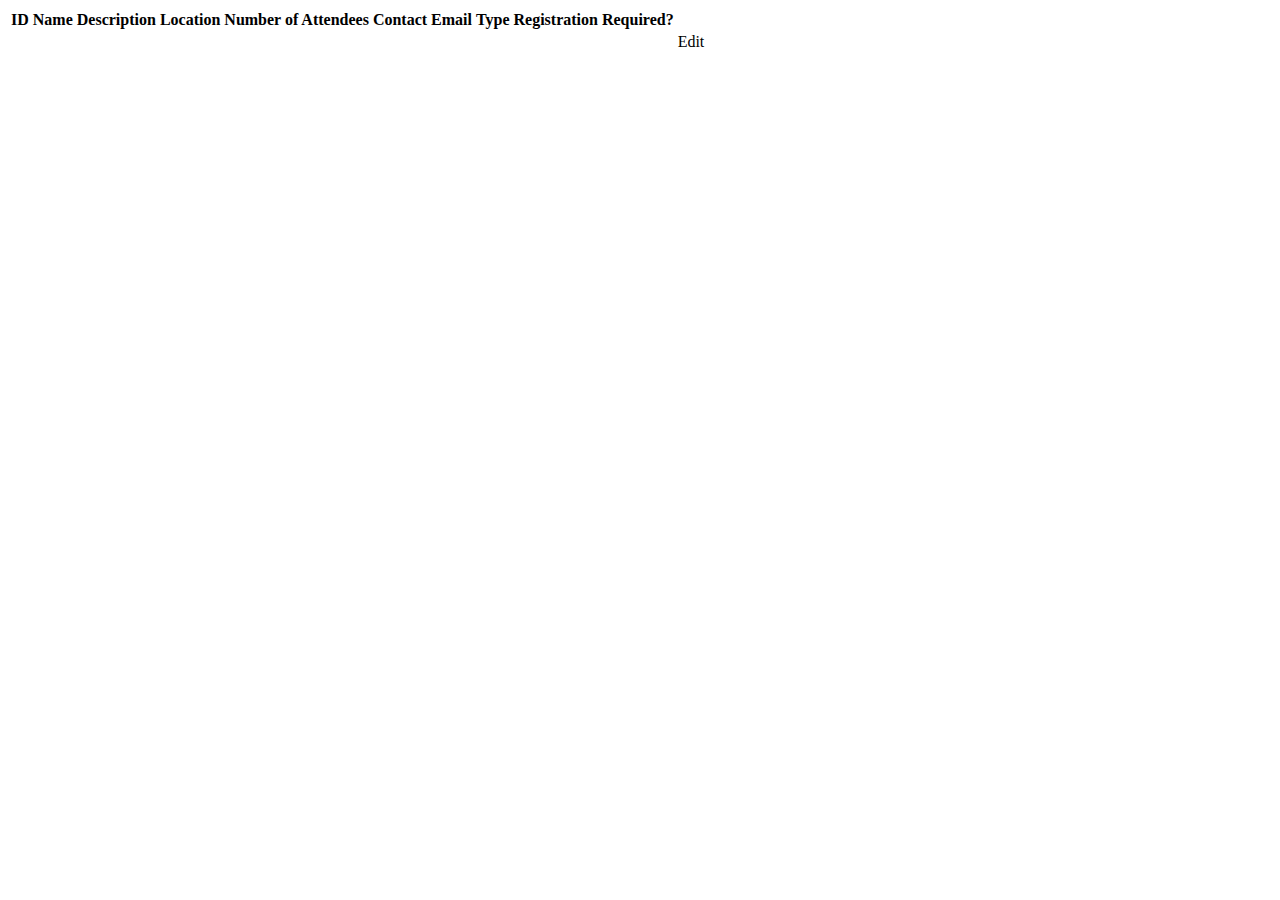
<file: src/main/resources/templates/events/index.html>
<!DOCTYPE html>
<html lang="en" xmlns:th="http://www.thymeleaf.org/">
<head th:replace="fragments :: head"></head>
<body class="container">

<header th:replace="fragments :: header"></header>

<table class="table table-striped">
    <thead>
    <tr>
        <th>ID</th>
        <th>Name</th>
        <th>Description</th>
        <th>Location</th>
        <th>Number of Attendees</th>
        <th>Contact Email</th>
        <th>Type</th>
        <th>Registration Required?</th>
    </tr>
    </thead>
    <tr th:each="event : ${events}">
        <td th:text="${event.id}"></td>
        <td th:text="${event.name}"></td>
        <td th:text="${event.description}"></td>
        <td th:text="${event.location}"></td>
        <td th:text="${event.numberOfAttendees}"></td>
        <td th:text="${event.contactEmail}"></td>
        <td th:text="${event.type.displayName}"></td>
        <td th:text="${event.registration}"></td>
        <td>
            <a th:href="@{/events/edit/{id}(id=${event.id})}">Edit</a>
        </td>
    </tr>
</table>

</body>
</html>
</file>
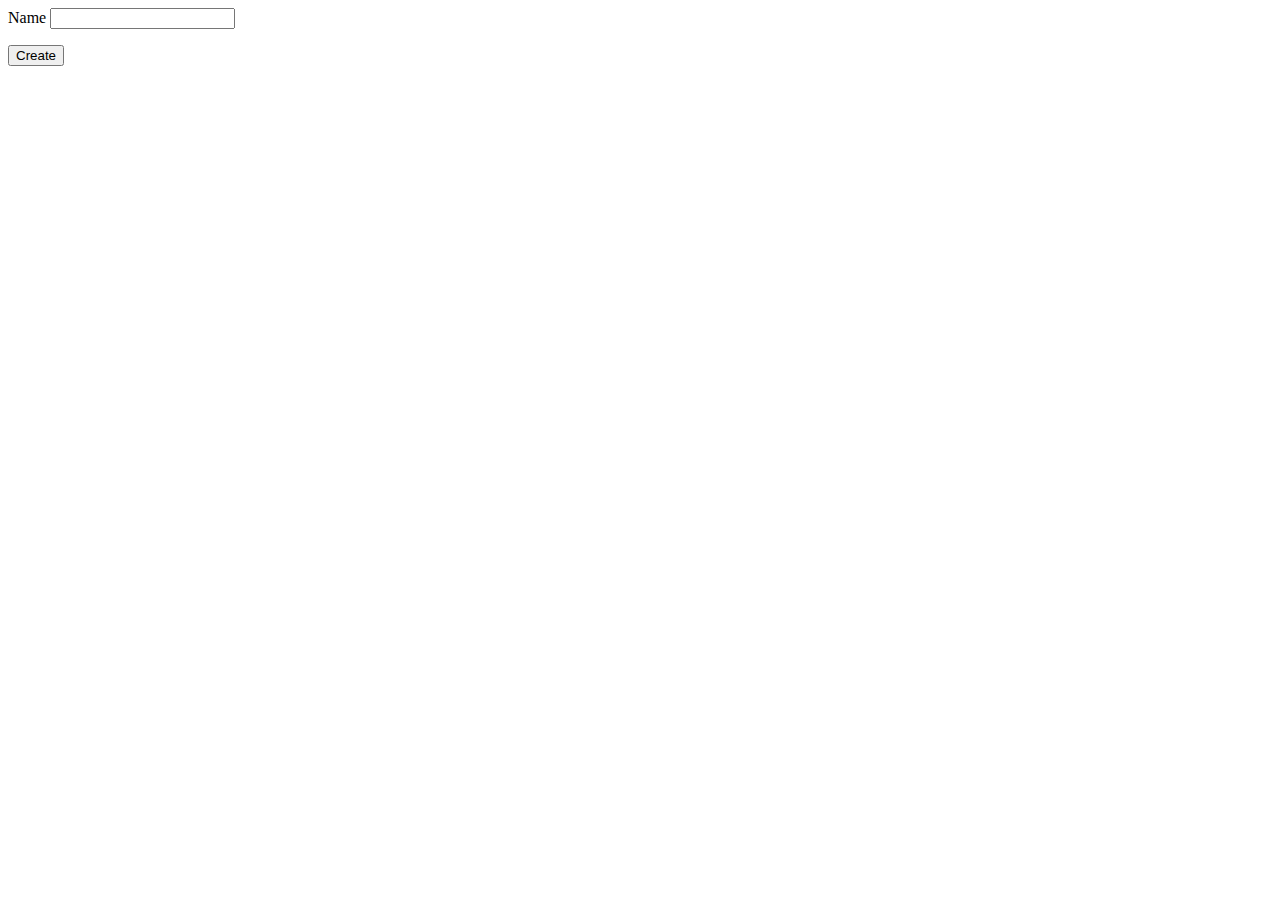
<file: src/main/resources/templates/eventCategories/create.html>
<!DOCTYPE html>
<html lang="en" xmlns:th="http://www.thymeleaf.org/">
<head th:replace="fragments :: head"></head>
<body class="container">

<header th:replace="fragments :: header"></header>

<form method="post">
    <div class="form-group">
        <label>Name
            <input th:field="${eventCategory.name}" class="form-control">
        </label>
        <p class="error" th:errors="${eventCategory.name}"></p>
    </div>
    <div class="form-group">
        <input type="submit" value="Create" class="btn btn-success">
    </div>
</form>

</body>
</html>
</file>
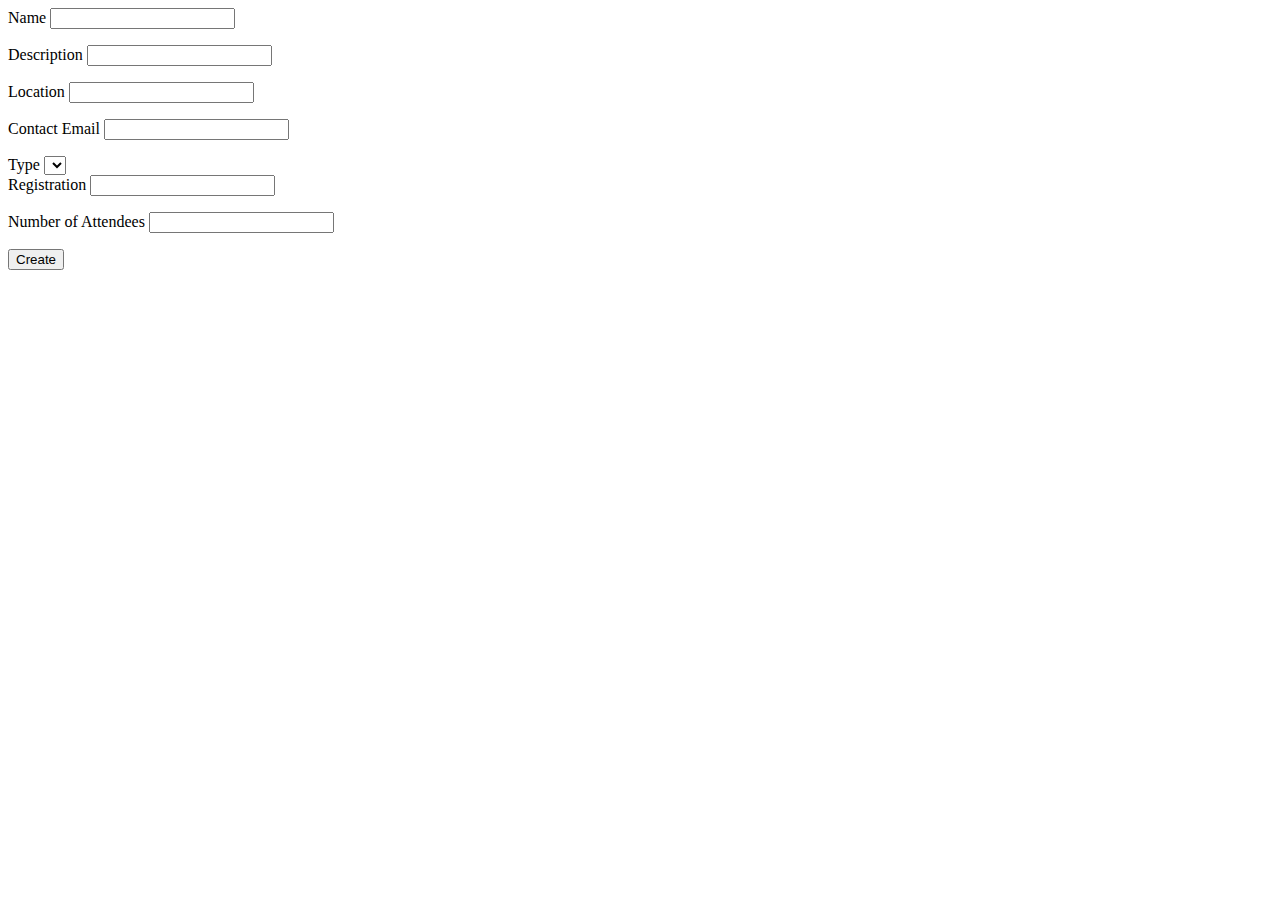
<file: src/main/resources/templates/events/create.html>
<!DOCTYPE html>
<html lang="en" xmlns:th="http://www.thymeleaf.org/">
<head th:replace="fragments :: head"></head>
<body class="container">

<header th:replace="fragments :: header"></header>

<form method="post">
    <div class="form-group">
        <label>Name
            <input th:field="${event.name}" class="form-control">
        </label>
        <p class="error" th:errors="${event.name}"></p>
    </div>
    <div class="form-group">
        <label>Description
            <input th:field="${event.description}" class="form-control">
        </label>
        <p class="error" th:errors="${event.description}"></p>
    </div>
    <div class="form-group">
        <label>Location
            <input th:field="${event.location}" class="form-control">
        </label>
        <p class="error" th:errors="${event.location}"></p>
    </div>
    <div class="form-group">
        <label>Contact Email
            <input th:field="${event.contactEmail}" class="form-control">
        </label>
        <p class="error" th:errors="${event.contactEmail}"></p>
    </div>
    <div class="form-group">
        <label>Type
            <select th:field="${event.type}" class="form-control">
                <option th:each="type : ${types}" th:value="${type}" th:text="${type.displayName}">
                </option>
            </select>
        </label>
    </div>
    <div class="form-group">
        <label>Registration
            <input th:field="${event.registration}" class="form-control">
        </label>
        <p class="error" th:errors="${event.registration}"></p>
    </div>
    <div class="form-group">
        <label>Number of Attendees
            <input th:field="${event.numberOfAttendees}" class="form-control">
        </label>
        <p class="error" th:errors="${event.numberOfAttendees}"></p>
    </div>
    <div class="form-group">
        <input type="submit" value="Create" class="btn btn-success">
    </div>
</form>

</body>
</html>
</file>
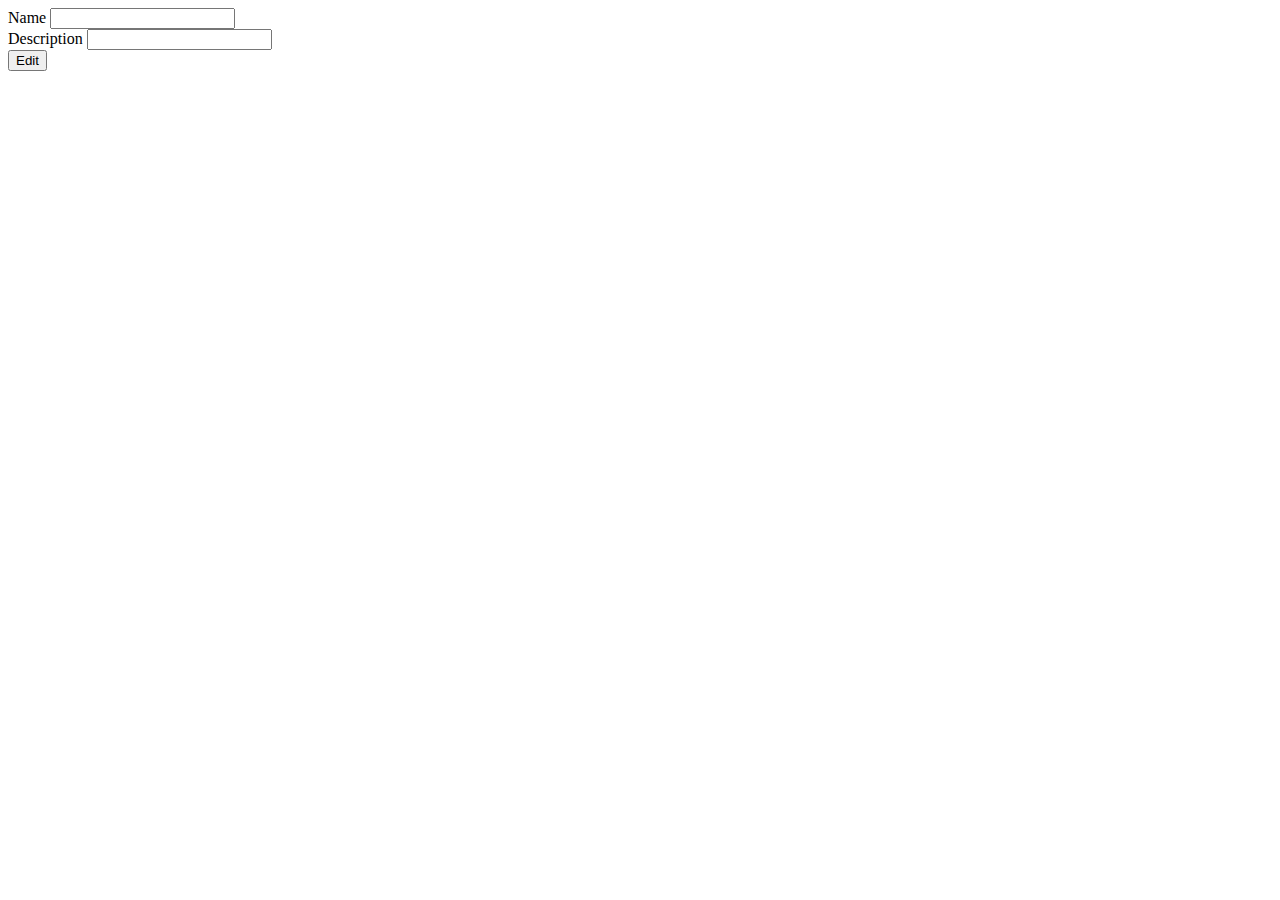
<file: src/main/resources/templates/events/edit.html>
<!DOCTYPE html>
<html lang="en" xmlns:th="http://www.thymeleaf.org/">
<head th:replace="fragments :: head"></head>
<body class="container">

<header th:replace="fragments :: header"></header>

<form method="post" th:action="@{/events/edit}">
    <div class="form-group">
        <label>Name
            <input type="text" name="name" class="form-control" th:value="${event.name}">
            <input type="hidden" th:value="${event.id}" name="eventId" />
        </label>
    </div>
    <div class="form-group">
        <label>Description
            <input type="text" name="description" class="form-control" th:value="${event.description}">
        </label>
    </div>
    <div class="form-group">
        <input type="submit" value="Edit" class="btn btn-success">
    </div>
</form>

</body>
</html>
</file>
